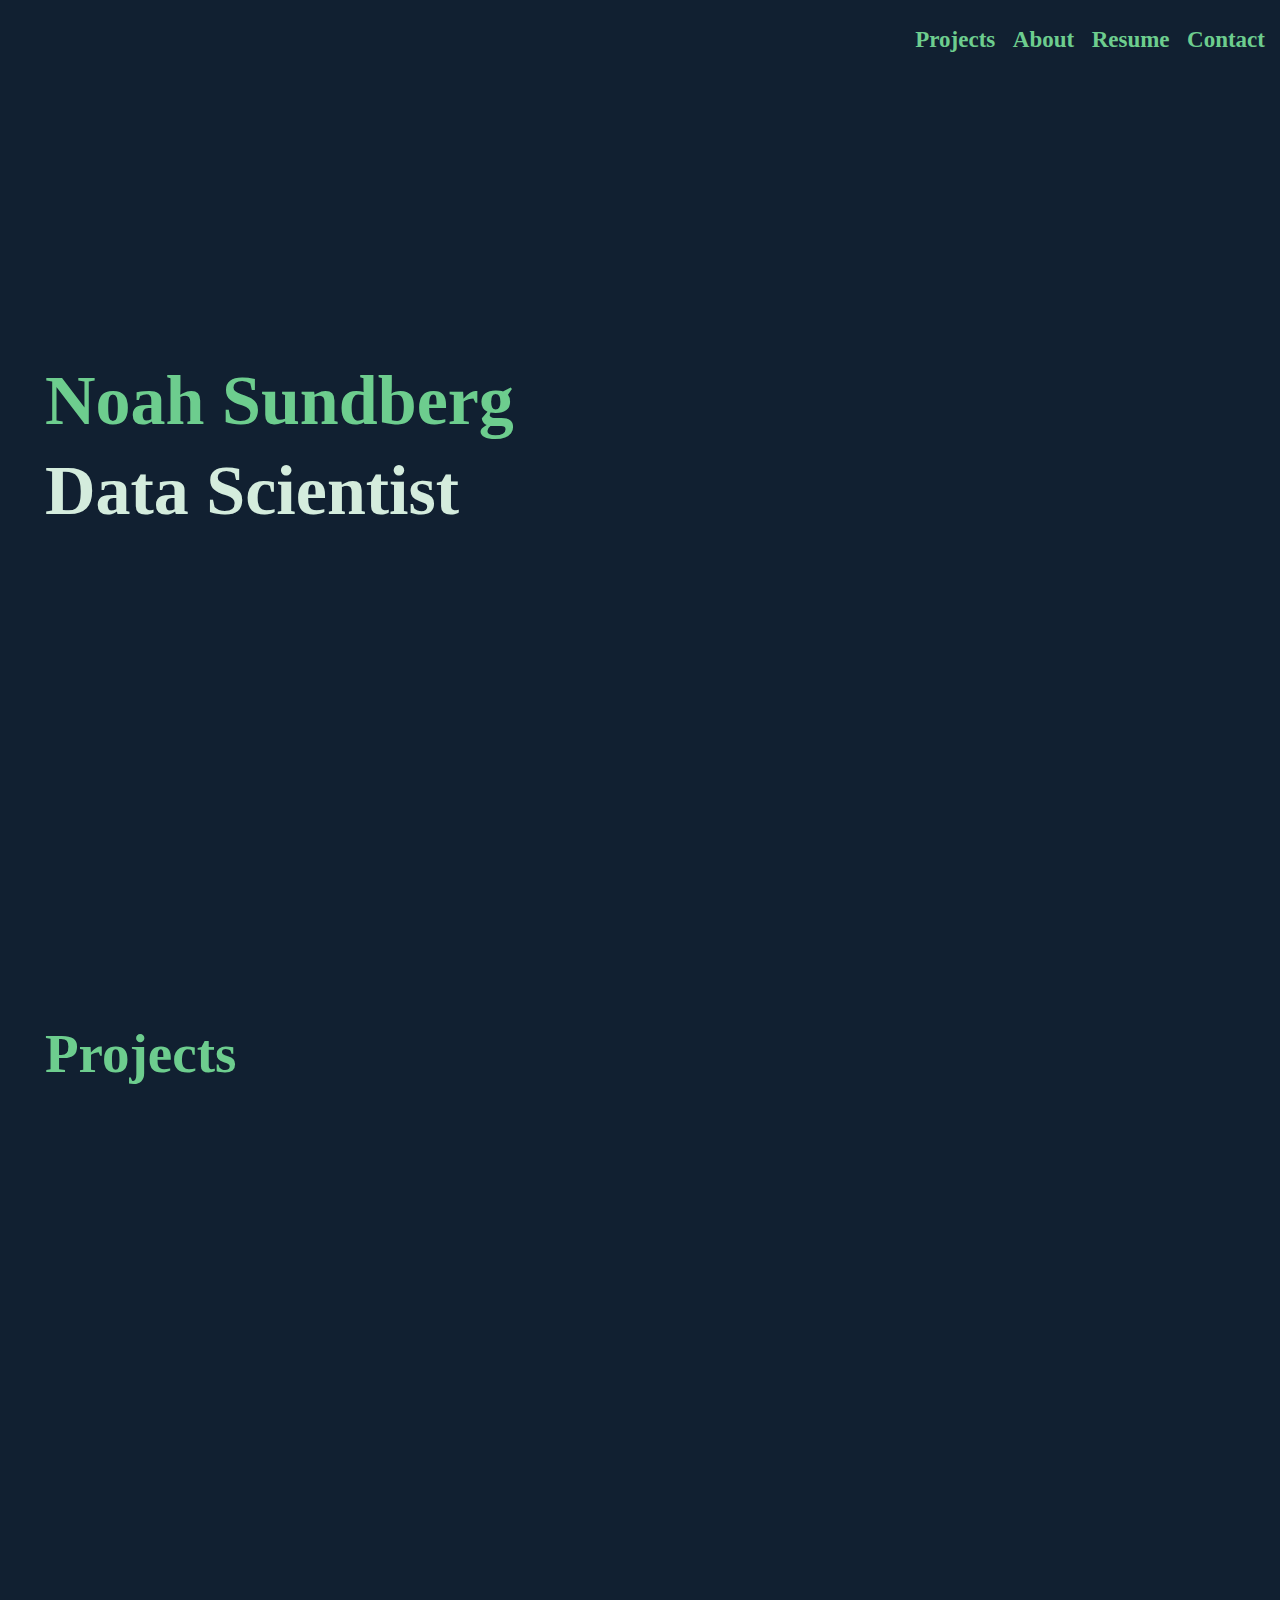
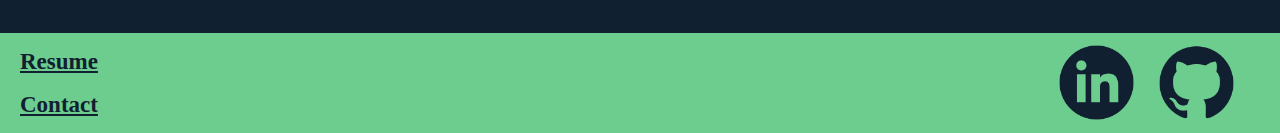
<file: index.html>
<!DOCTYPE html>
<html lang="en">
    <head>
        <meta charset="UTF-8">
        <meta name="viewport" content="width=device-width, initial-scale=1.0">
        <meta http-equiv="Cache-Control" content='no-cache'>
        <meta http-equiv='expires' content='0'> 
        <meta http-equiv='pragma' content='no-cache'>
        <title>Noah Sundberg</title>
        <link rel="icon" href="assets/Images/NS.png" type="image/x-icon">
        <link href="https://unpkg.com/aos@2.3.1/dist/aos.css" rel="stylesheet">
        <script src="https://unpkg.com/aos@2.3.1/dist/aos.js"></script>

        <link rel="stylesheet" href="assets/css/styles.css">

    </head>
    <body>
        <nav class="header">
            <div class="page-selection navigation">
                <a class="scrollto" href="#projects">Projects</a>
                <a class="scrollto" href="#about">About</a>
                <a class="scrollto" href="Noah%20Sundberg%20Resume.pdf" download>Resume</a>
                <a class="scrollto" href="mailto:noahsundberg@gmail.com">Contact</a>
            </div>
        </nav>
        <div class="page">
            <section class="name">
                <div class="full-name name-box">
                    Noah Sundberg
                </div>
                <div class="professional-title name-box">
                    Data Scientist
                </div>
            </section>
            <section class="projects" id="projects">
                <h2 class="section-title projects-title">
                    Projects
                </h2>
                <div data-aos="fade-left" data-aos-offset="200" class="project-row">
                    <div class="project-group p-col1 p-row1 text">
                        <div class="project-sub-title"><a href="https://github.com/nrsundberg/nhlPredictions">NHL PREDICTIONS</a></div>
                        <div class="project-text">
                            I have been working with historical data and statistical models to predict NHL outcomes and various game events.
                        </div>
                    </div>
                        <div class=" project-image browser-box p-col2 p-row2"> 
                            <div class="browser-row">
                                <div class="group">
                                    <span class="dot" style="background:#ED594A;"></span>
                                    <span class="dot" style="background:#FDD800;"></span>
                                    <span class="dot" style="background:#5AC05A;"></span>
                                </div>
                                    <div class="menu">
                                        <span class="bar"></span>
                                        <span class="bar"></span>
                                        <span class="bar"></span>
                                    </div>
                            </div>
                            <div class="content">
                                <img class="project-img" src="/assets/Images/NHL_prediction.png" alt="National Hockey League game prediction">
                            </div>
                        </div>
                    
                </div>
                <div data-aos="fade-right" data-aos-offset="300" class="project-row">
                    <div class=" project-image browser-box p-col1 p-row2 text"> 
                        <div class="browser-row">
                            <div class="group">
                                <span class="dot" style="background:#ED594A;"></span>
                                <span class="dot" style="background:#FDD800;"></span>
                                <span class="dot" style="background:#5AC05A;"></span>
                            </div>
                                <div class="menu">
                                    <span class="bar"></span>
                                    <span class="bar"></span>
                                    <span class="bar"></span>
                                </div>
                        </div>
                        <div class="content">
                            <img class="project-img" src="/assets/Images/wordgame_img.png" alt="Wordle game with suggestions">
                        </div>
                    </div>
                    <div class="project-group p-col2 p-row1">
                        <div class="project-sub-title"><a href="/wordgame.html">WORDLE SOLVER BOT</a></div>
                        <div class="project-text">
                            I wrote this using Python. Word suggestions are calculated based on letter frequency in all possible words.
                        </div>
                    </div>
                </div>
                <div data-aos="fade-left" data-aos-offset="400" class="project-row">
                    <div class="project-group p-col1 p-row1 text">
                        <div class="project-sub-title"><a href="">PONG BRACKET</a></div>
                        <div class="project-text">
                            I used R to create a ping-pong bracket for any number of players and save the scores for future player ratings.
                        </div>
                    </div>
                    <div class=" project-image browser-box p-col2 p-row2"> 
                        <div class="browser-row">
                            <div class="group">
                                <span class="dot" style="background:#ED594A;"></span>
                                <span class="dot" style="background:#FDD800;"></span>
                                <span class="dot" style="background:#5AC05A;"></span>
                            </div>
                                <div class="menu">
                                    <span class="bar"></span>
                                    <span class="bar"></span>
                                    <span class="bar"></span>
                                </div>
                        </div>
                        <div class="content">
                            <img class="project-img" src="/assets/Images/Pong_bracket.png" alt="Fake ping pong tournament">
                        </div>
                    </div>
                </div>
                <div data-aos="fade-right" data-aos-offset="500" class="project-row">
                    <div class=" project-image browser-box p-col1 p-row2 text"> 
                        <div class="browser-row">
                            <div class="group">
                                <span class="dot" style="background:#ED594A;"></span>
                                <span class="dot" style="background:#FDD800;"></span>
                                <span class="dot" style="background:#5AC05A;"></span>
                            </div>
                                <div class="menu">
                                    <span class="bar"></span>
                                    <span class="bar"></span>
                                    <span class="bar"></span>
                                </div>
                        </div>
                        <div class="content">
                            <img class="project-img" src="/assets/Images/capCom.png" alt="Fake capitalized commission schedule">
                        </div>
                    </div>
                    <div class="project-group p-col2 p-row1">
                        <div class="project-sub-title"><a href="">COMMISSION CALC</a></div>
                        <div class="project-text">
                            I have created an automated sales commission tracker with drops and write-offs. My goal is to create a web platform for this.
                        </div>
                    </div>
                </div>
            </section>
            <section data-aos="fade-up" data-aos-offset="500" class="about">
                <h2 class="section-title" id="about">
                    About
                </h2>
                <div class="headshot">
                    <img src="/assets/Images/Noah_headshot.png" alt="Noah headshot">
                </div>
                <div class="about-text">
                    <p>
                        I am currently a student at The Institute for Advanced Analytics at NC State.
                    </p>
                    <p>
                        I completed my undergraduate degree at Stetson University with dual degrees in Finance and Accounting.
                    </p>
                    <p>
                        I enjoy skiing, running, working on side projects, and golfing.
                    </p>
                </div>
            </section>
        </div>
        <footer>
            <div class="professional-link">
                <a href="Noah%20Sundberg%20Resume.pdf" download>Resume</a>
                <a href="mailto:noahsundberg@gmail.com">Contact</a>
            </div>
            <div class="socials">
                <a href="https://www.linkedin.com/in/noahsundberg/" target="_blank">
                    <img src="/assets/Images/LinkedIn_logo_darkblue.png" alt="LinkedIn Logo">
                </a>
                <a href="https://github.com/nrsundberg" target="_blank">
                    <img src="/assets/Images/GitHub_logo_darkblue.png" alt="GitHub Logo">
                </a>
            </div>
        </footer>
        <script src="/assets/js/main.js"></script>
    </body>
</html>
</file>
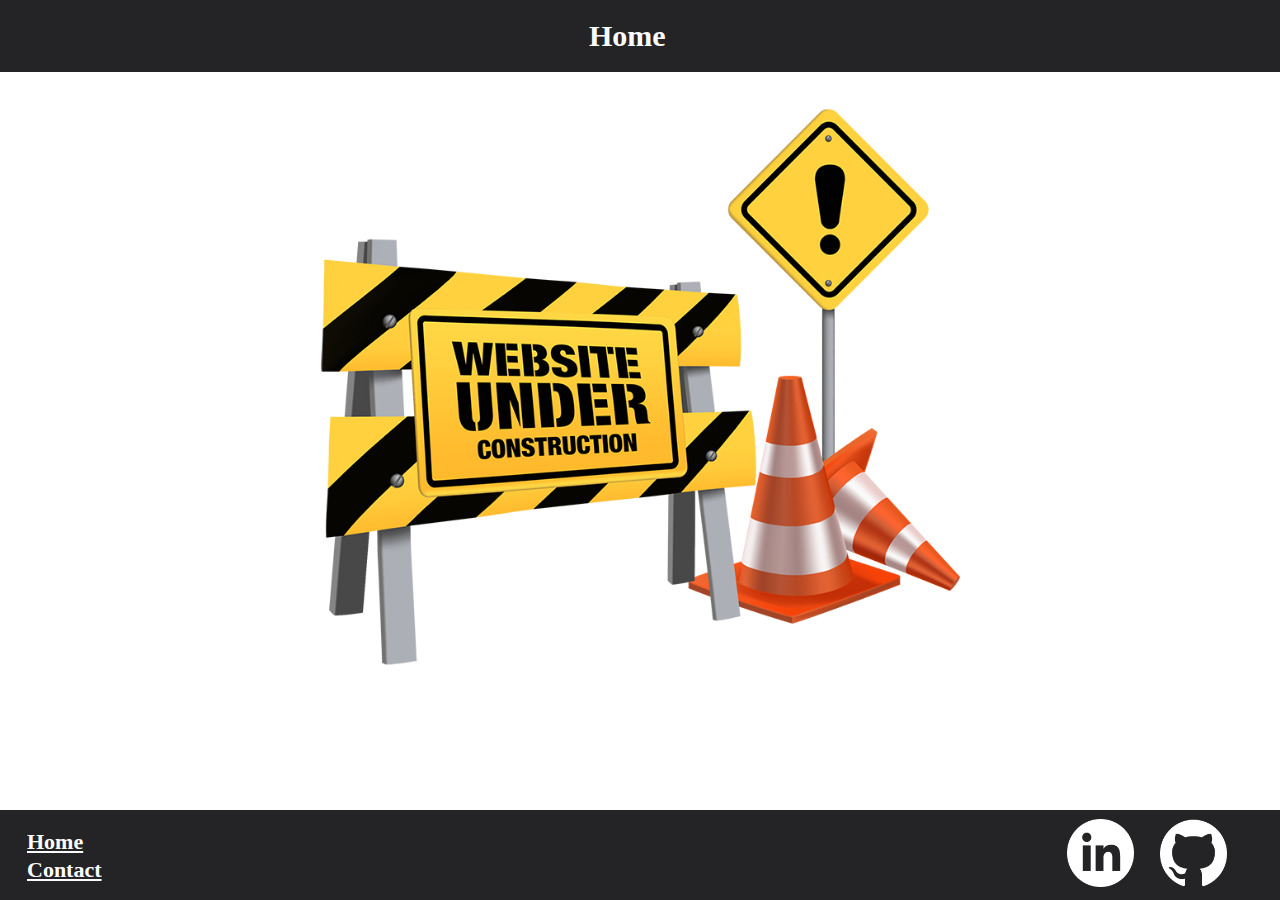
<file: vacation.html>
<!DOCTYPE html>
<html lang="en">
    <head>
        <meta charset="UTF-8">
        <meta name="viewport" content="width=device-width, initial-scale=1.0">
        <meta http-equiv="Cache-Control" content='no-cache'>
        <meta http-equiv='expires' content='0'> 
        <meta http-equiv='pragma' content='no-cache'>
        <title>Noah Sundberg | Vacation</title>
        <link rel="icon" href="Images/NS.png" type="image/x-icon">
        <link rel="stylesheet" href="styles_vacation.css">
    </head>
    <body>
        <header>
            <a href="/index.html">Home</a>
        </header>
        <section class="main-picture">
            <img src="/Images/under_construction.png" alt="Beach Chair">
        </section>
        <footer>
            <div class="professional-link">
                <a href="/">Home</a>
                <a href="mailto:noahsundberg@gmail.com">Contact</a>
            </div>
            <div class="socials">
                <a href="https://www.linkedin.com/in/noahsundberg/" target="_blank">
                    <img src="Images/LinkedIn_logo_white.png" alt="LinkedIn Logo">
                </a>
                <a href="https://github.com/nrsundberg" target="_blank">
                    <img src="Images/GitHub_logo_white.png" alt="GitHub Logo">
                </a>
            </div>
        </footer>    
    </body>
</html>
</file>
<file: assets/css/styles.css>
* {
    box-sizing: border-box;
}
:root {
    font-size: 10px;
    --background-color: #112031;
    --darker-green: #6DCD8E;
    --lighter-green: #D4ECDD;
    --header-font-type: normal normal bold 23px/30px Segoe UI;
    --large-font-type: normal normal bold 70px/90px Segoe UI;
    --section-title-font:normal normal bold 55px/0 Segoe UI;
    --box-font-type: normal normal bold 3rem/0 Segoe UI;
    --normal-font: normal normal bold 25px Segoe UI;
    --project-text-font: 18px Segoe UI;
}
a {
    text-decoration: none;
}
body {
    background-color: var(--background-color);
    margin: 0 0;
}

.header {
    display: flex;
    align-items: center;
    justify-content: right;
    width: 100%;
    height: 80px;
}
.page-selection a {
    color: var(--darker-green);
    font: var(--header-font-type);
    padding-right: 1.5rem;
}
.page-selection a:hover {
    color: var(--lighter-green);
    /* Hover not working yet */
    transform: translateY(-2%);
}
.page {
    display: grid;
    grid-template-areas:
            "name" 
            "projects" 
            "about";
    margin: 5vh 5vh;
}
.full-name {
    color: var(--darker-green);
    font: var(--large-font-type);
    grid-area: full-name;
}
.professional-title {
    color: var(--lighter-green);
    font: var(--large-font-type);
    grid-area: professional-title;
}
.name {
    display: grid;
    grid-area: name;
    grid-template-rows: 3fr 1fr 1fr 4fr;
    grid-template-areas:
            "."
            "full-name"
            "professional-title"
            ".";
    height: 80vh;
}
.name-box {
    align-items: center;
    justify-content: center;
}
.projects {
    grid-area: projects;
    height: fit-content;
    display: grid;
    grid-template-rows: 1fr 1fr 1fr 1fr;
    row-gap: 55px;
    margin-bottom: 3vh;
}
#game-board:focus-visible {
    outline: none;
}
div#game-board {
    outline: none;
}
.projects-title {
    color: var(--darker-green);
    align-self: flex-end;
    grid-row: 1;
    width: 100%;
}
.project-sub-title a {
    text-decoration: none;
    color: var(--darker-green);
}
.project-sub-title a:hover {
    color: var(--lighter-green);
    text-decoration: underline solid var(--lighter-green);
}
.project-group {
    padding: 0 25px;
    max-width: 320px;
}
.project-row {
    display: grid;
    grid-template-columns: 1fr 1fr;
    align-content: stretch;
}  
.text {
    justify-self: end;
}
.project-sub-title {
    color: var(--darker-green);
    font: var(--normal-font);
}
.project-text {
    color: var(--lighter-green);
    font: var(--project-text-font);
}
.browser-box {
    border: 3px solid #f1f1f1;
    border-radius: 10px;
    height: fit-content;
    width: 450px;
    height: 255px;
}
.browser-row {
    display: flex;
    justify-content: space-between;
    padding: 5px;  
    background: #f1f1f1;
    border-top-left-radius: 4px;
    border-top-right-radius: 4px;
}
/* Three dots */
.dot {
margin-top: 4px;
height: 12px;
width: 12px;
background-color: #bbb;
border-radius: 50%;
display: inline-block;
}
/* Three bars (hamburger menu) */
.bar {
    width: 17px;
    height: 3px;
    background-color: #aaa;
    margin: 3px 0;
    display: block;
}
.content img {
    width: 444px;
    height: 220px;
    border-bottom-left-radius: 8px;
    border-bottom-right-radius: 8px;
}
.p-col1 {
    grid-column-start: 1;
}
.p-col2 {
    grid-column-start: 2;
}

.section-title {
    color: var(--darker-green);
    font: var(--section-title-font);
}
.about {
    grid-area: about;
    display: grid;
    grid-template-columns: 1fr 1fr;
    grid-template-rows: 300px 1fr;
    margin-bottom: 10vh;
    margin-top: 15vh;
}
#about {
    align-self: end;
}

.headshot {
    grid-column: 1;
    grid-row: 2;
    align-self: center;
    justify-self: center;
}
.headshot img{
    width: 300px;
    padding-right: 10px;
}
.about-text {
    color: var(--lighter-green);
    font: var(--normal-font);
    grid-column: 2;
    grid-row: 2;
    padding-left: 40px;
    align-self: center;
    border-left: var(--darker-green) solid;
}

footer {
    background-color: var(--darker-green);
    bottom: 0;
    display: flex;
    align-content: space-evenly;
    justify-content: space-between;
    height: 100px;
    margin: 0 0;
    padding: 0 20px;
    width: 100%;
}
.professional-link {
    display: grid;
    grid-template-columns: 1fr;
    font: var(--header-font-type);
    align-content: center;
    row-gap: 13px;
}
.professional-link a {
    color: var(--background-color);
    text-decoration: underline;
}
.professional-link a:hover {
    color: var(--lighter-green);
}
.socials {
    display: grid;
    grid-template-columns: 1fr 1fr;
    align-content: center;
}
.socials img {
    height: 15vw;
    max-height: 75px;
    padding-right: 2vw;
}
@media only screen and (max-width: 800px) {
    :root{
        --header-font-type: normal normal bold 19px/10px Segoe UI;
        --large-font-type: normal normal bold 40px/55px Segoe UI;
    }
    .name {
        height: 55vh;
    }
    .p-row2 {
        justify-content: start;
    }
    .project-img {
        margin-bottom: 7vh;
        width: 80vw;
        height: 40vw;
    }
    .projects {
        row-gap: 25px;
    }
    .project-row {
        display: grid;
        grid-template-rows: .6fr 3fr;
        grid-template-columns: 1fr;
        width: 80vw;
    }
    #projects {
        justify-self: end;
    }
    .p-row1 {
        grid-row-start: 1;
    }
    .p-row2 {
        grid-row-start: 2;
    }
    .p-col1 {
        grid-column-start: 1;
    }
    .p-col2 {
        grid-column-start: 1;
    }
    .project-image.p-col2 {
        align-self: start;
    }
    .project-image.p-col1 {
        align-self: start;
    }
    .project-group {
        padding: 0 0;
    }
    .about {
        grid-template-columns: 1fr;
        grid-template-rows: 75px 300px 300px;
        margin-bottom: 10vh;
        margin-top: 15vh;
    }
    .headshot {
        grid-column: 1;
        grid-row: 2;
        align-self: center;
        justify-self: center;
    }
    .headshot img{
        width: 250px;
    }
    .about-text {
        color: var(--lighter-green);
        font: var(--normal-font);
        font-size: 20px;
        grid-column: 1;
        grid-row: 3;
        padding-left: 0px;
        align-self: flex-start;
        border-left: none;
        border-top: var(--darker-green) solid;
    }
    a:hover {
        text-decoration: none;
    }
    .text {
        justify-self: center;
    }
    .browser-box {
        border: 3px solid #f1f1f1;
        border-radius: 10px;
        height: fit-content;
        width: 300px;
        height: 255px;
    }
    .content img {
        width: 296px;
        height: 220px;
        border-bottom-left-radius: 8px;
        border-bottom-right-radius: 8px;
    }
}
</file>
<file: styles_vacation.css>
* {
    box-sizing: border-box;
}
:root {
    --white: #FBFCFF;
    --raisin-black: #242325;
    --celtic-blue: #266DD3;
    --red-pig: #ED1C24;
    --mint-green: #93FF96;
    --header-font: bold 30px Tahoma;
    --nav-font: bold 12px Tahoma;
    --footer-font: bold 22px/15px Tahoma;
}
body {
    margin: 0 0;
}
header {
    align-items: center;
    background-color: var(--raisin-black);
    display: flex;
    height: 8vh;
    position: absolute;
    width: 100%;
    justify-content: center;
}
header a {
    color: var(--white);
    font: var(--header-font);
    text-decoration: none;
    margin-right: 2vw;
}
header a:hover {
    color: var(--mint-green);
}
.main-picture {
    align-items: center;
    display: flex;
    justify-content: center;
    padding-top: 12vh;
    margin-bottom: 5vh;
}
.main-picture img {
    height: 43.48vw;
    max-height: 585.8px;
    width: 50vw;
    max-width: 674px;
}

footer {
    background-color: var(--raisin-black);
    bottom: 0;
    display: flex;
    align-content: space-evenly;
    justify-content: space-between;
    height: 10vh;
    margin: 0 0;
    padding-right: 3vh;
    padding-left: 3vh;
    position: fixed;
    width: 100%;
}
.professional-link {
    display: grid;
    grid-template-columns: 1fr;
    align-content: center;
    row-gap: 13px;
}
.professional-link a {
    color: var(--white);
    font: var(--footer-font);
    text-decoration: underline;
}
.professional-link a:hover {
    color: var(--mint-green);
}
.socials {
    display: grid;
    grid-template-columns: 1fr 1fr;
    align-content: center;
}
.socials a {
    text-decoration: none;
}
.socials img {
    height: 7.5vh;
    max-height: 75px;
    padding-right: 2vw;
}
</file>
